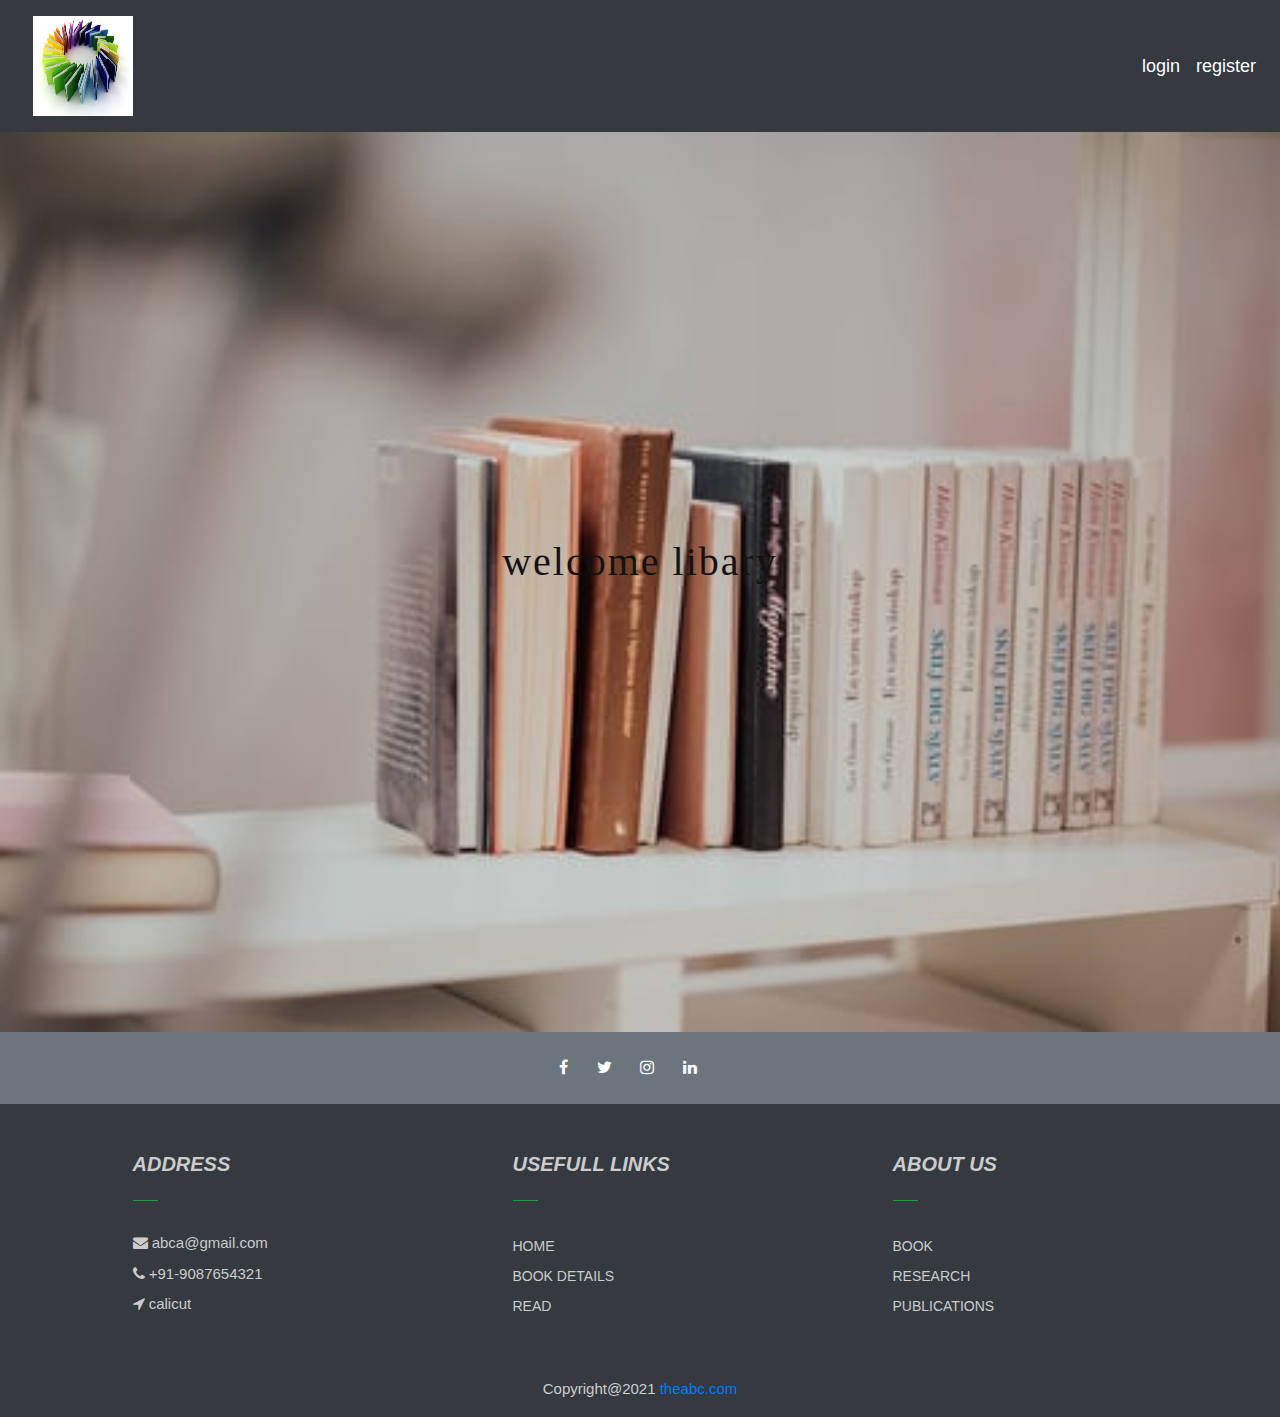
<file: index.html>
<!DOCTYPE html>
<html lang="en">
<head>
  <title>task</title>
  <meta charset="utf-8">
  <meta name="viewport" content="width=device-width, initial-scale=1.0">
  <link rel="stylesheet" href="https://stackpath.bootstrapcdn.com/font-awesome/4.7.0/css/font-awesome.min.css" integrity="sha384-wvfXpqpZZVQGK6TAh5PVlGOfQNHSoD2xbE+QkPxCAFlNEevoEH3Sl0sibVcOQVnN" crossorigin="anonymous">
  <link rel="stylesheet" href="https://maxcdn.bootstrapcdn.com/bootstrap/4.5.2/css/bootstrap.min.css">
  <link rel="stylesheet" href="asset/css/style.css" type="text/css">
   <script src="https://ajax.googleapis.com/ajax/libs/jquery/3.5.1/jquery.min.js"></script>
 
</head>
<body>
    <header class="bg-dark" >
        <div class="row text-white">
            <div class="col-md-6 col-6 p-3 pl-5">
              <img src="asset/img/logo.jpg" height="100" width="100" alt="">
            </div>
            <div class="col-md-6 col-6  my-auto ">
              <nav class="navbar navbar-expand-lg navbar-light">
                 
                  <button class="navbar-toggler ml-auto" type="button" data-toggle="collapse" data-target="#navbarSupportedContent" aria-controls="navbarSupportedContent" aria-expanded="false" aria-label="Toggle navigation">
                    <span class="navbar-toggler-icon"></span>
                  </button>
                
                  <div class="collapse navbar-collapse" id="navbarSupportedContent">
                    <ul class="navbar-nav ml-auto">
                      <li class="nav-item active">
                        <a class="nav-link text-white" href="login.html">login<span class="sr-only"></span></a>
                      </li>
                      <li class="nav-item">
                        <a class="nav-link text-white" href="register.html">register</a>
                      </li>
                      
                      
                    </ul>
                    
                  </div>
                </nav>
            </div>
  
          </div>
  
  
      </header>
      <div class="container-fluid">
        
        <div class="row">
          <div class="col text-center">
            <div class="center-box">
              <h1>welcome libary</h1>
              
      
            </div>
          </div>
        </div>
      </div>
      
      </div>
          
       
      
<footer class="page-footer bg-dark">
    <div class="bg-secondary">
      <div class="cotainer">
        <div class="row py-4 d-flex align-items-center">
          <div class="col-md-12 text-center">
            <a href="#"><i class="fa fa-facebook  text-white mr-4"></i></a>
              <a href="#"> <i class="fa fa-twitter text-white mr-4" ></i></a>
                <a href="#"><i class="fa fa-instagram text-white mr-4"></i></a>
                <a href="#"><a href="#"><i class="fa fa-linkedin text-white mr-4"></i></a>
              </i></a>
          
          
            </div>
    
        </div>
      </div>
      </div>
    </div>
    <div class="container text-center text-md-left mt-5">
  
    <div class="row">
  
    <div class=" col-md-3 mx-auto mb-4">
      <h5 class="text-uppercase font-weight-bold">ADDRESS</h5>
      <hr class="bg-success mb-4 mt-o d-inline-block mx-auto"style="width:25px;height=2px">
      <ul class="list-unstyled">
        <p><i class="fa fa fa-envelope"></i> abca@gmail.com </p>
        <p><i class="fa fa-phone"></i>  +91-9087654321 </p>
      <p><i class="fa fa-location-arrow"></i> calicut </p>
     
     
  
     
            
    </div>
    <div class=" col-md-3 mx-auto mb-4">
      <h5 class="text-uppercase font-weight-bold">USEFULL LINKS</h5>
      <hr class="bg-success mb-4 mt-o d-inline-block mx-auto"style="width:25px;height=2px">
      <ul class="list-unstyled">
        <li class="my-1"><a href="#">HOME</a</li>
      <li class="my-1"><a href="#">BOOK DETAILS</a></li>
      <li class="my-1"><a href="#">READ</a></li>
     
      </ul>
      </div>
      
      <div class=" col-md-3 mx-auto mb-4">
        <h5 class="text-uppercase font-weight-bold">ABOUT US</h5>
        <hr class="bg-success mb-4 mt-o d-inline-block mx-auto"style="width:25px;height=2px">
        <ul class="list-unstyled">
    
    <ul class="list-unstyled">
   
    <li class="my-1" ><a href="#">BOOK </a></li>
    <li class="my-1"><a href="#">RESEARCH </a></li>
    <li class="my-1"><a href="#">PUBLICATIONS</a></li>
    </ul>
    
    </div>
    </div>
    </div>
    
    </div>
    <div class="footer-coppyright text-center py-2">
    <p >Copyright@2021 
      <a href="abc.com">theabc.com</a></p>
      
  </div>
  
  
   </footer>
           
      
      </body>
      </html>
</file>
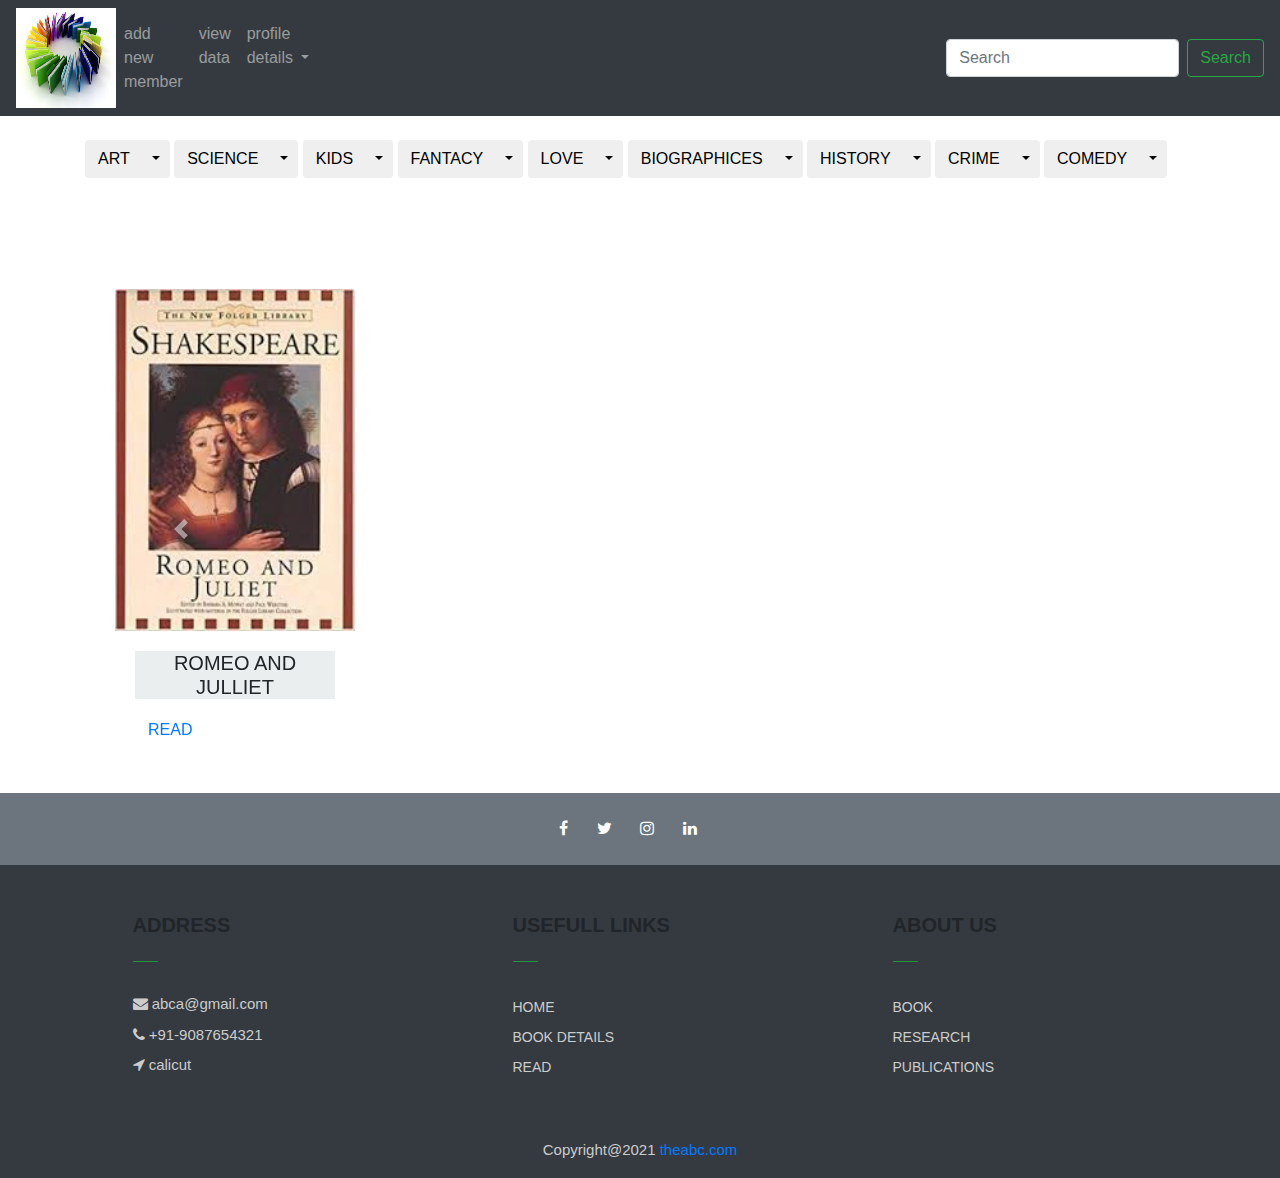
<file: home.html>
<!DOCTYPE html> 
<html lang="en">
<head>
  <title>HOME</title>
  <meta charset="utf-8">
  <meta name="viewport" content="width=device-width, initial-scale=1">
  <link rel="stylesheet" href="https://stackpath.bootstrapcdn.com/font-awesome/4.7.0/css/font-awesome.min.css" integrity="sha384-wvfXpqpZZVQGK6TAh5PVlGOfQNHSoD2xbE+QkPxCAFlNEevoEH3Sl0sibVcOQVnN" crossorigin="anonymous">
 
  <link rel="stylesheet" href="https://maxcdn.bootstrapcdn.com/bootstrap/4.0.0/css/bootstrap.min.css" integrity="sha384-Gn5384xqQ1aoWXA+058RXPxPg6fy4IWvTNh0E263XmFcJlSAwiGgFAW/dAiS6JXm" crossorigin="anonymous">
 
  <link rel="stylesheet" href="asset/css/home.css">
</head>
<body>


      
         
<nav class="navbar navbar-expand-lg navbar-dark  bg-dark ">
    
    <img src="asset/img/logo.jpg" height="100" width="100" alt="">

  
  <button class="navbar-toggler" type="button" data-toggle="collapse" data-target="#navbarSupportedContent" aria-controls="navbarSupportedContent" aria-expanded="false" aria-label="Toggle navigation">
    <span class="navbar-toggler-icon"></span>
  </button>

  <div class="collapse navbar-collapse" id="navbarSupportedContent"  >
   
    <ul class="navbar-nav mr-auto ">
        <li class="nav-item">
            
            <a class="nav-link" href="addmember.html">add <br>new<br> member</a>
          </li>
        <li class="nav-item">
            <a class="nav-link" href="view.php">view<br>data </a>
          </li>
      
      <li class="nav-item dropdown">
        <a class="nav-link dropdown-toggle" href="#" id="navbarDropdown" role="button" data-toggle="dropdown" aria-haspopup="true" aria-expanded="false">
          profile <br> details
        </a>
        <div class="dropdown-menu" aria-labelledby="navbarDropdown">
          <a class="dropdown-item" href="#">view profile</a>
          <a class="dropdown-item" href="#">privacy</a>
          
          <a class="dropdown-item" href="index.html">logout</a>
        </div>
      </li>
     
    </ul>
    <form class="form-inline my-2 my-lg-0">
      <input class="form-control mr-sm-2" type="search" placeholder="Search" aria-label="Search">
      <button class="btn btn-outline-success my-2 my-sm-0" type="submit">Search</button>
    </form>
  </div>
</nav>

<br>
        <div class="container">
          
          <div class="btn-group">
            <button type="button" class="btn .btn-default">ART</button>
            <button type="button" class="btn .btn-default dropdown-toggle dropdown-toggle-split" data-toggle="dropdown">
            </button>
            <div class="dropdown-menu">
              <a class="dropdown-item" href="#">Link 1</a>
              <a class="dropdown-item" href="#">Link 2</a>
            </div>
          </div>
        
          <div class="btn-group">
            <button type="button" class="btn .btn-default">SCIENCE</button>
            <button type="button" class="btn .btn-default dropdown-toggle dropdown-toggle-split" data-toggle="dropdown">
            </button>
            <div class="dropdown-menu">
              <a class="dropdown-item" href="#">Link 1</a>
              <a class="dropdown-item" href="#">Link 2</a>
            </div>
          </div>
          
          <div class="btn-group">
            <button type="button" class="btn .btn-default">KIDS</button>
            <button type="button" class="btn .btn-default dropdown-toggle dropdown-toggle-split" data-toggle="dropdown">
            </button>
            <div class="dropdown-menu">
              <a class="dropdown-item" href="#">Link 1</a>
              <a class="dropdown-item" href="#">Link 2</a>
            </div>
          </div>



          
          <div class="btn-group">
            <button type="button" class="btn .btn-default">FANTACY</button>
            <button type="button" class="btn .btn-default dropdown-toggle dropdown-toggle-split" data-toggle="dropdown">
            </button>
            <div class="dropdown-menu">
              <a class="dropdown-item" href="#">Link 1</a>
              <a class="dropdown-item" href="#">Link 2</a>
            </div>
          </div>
          
          <div class="btn-group">
            <button type="button" class="btn .btn-default">LOVE</button>
            <button type="button" class="btn .btn-default dropdown-toggle dropdown-toggle-split" data-toggle="dropdown">
            </button>
            <div class="dropdown-menu">
              <a class="dropdown-item" href="#">Link 1</a>
              <a class="dropdown-item" href="#">Link 2</a>
            </div>
          </div>
          
          <div class="btn-group">
            <button type="button" class="btn .btn-default">BIOGRAPHICES</button>
            <button type="button" class="btn .btn-default dropdown-toggle dropdown-toggle-split" data-toggle="dropdown">
            </button>
            <div class="dropdown-menu">
              <a class="dropdown-item" href="#">Link 1</a>
              <a class="dropdown-item" href="#">Link 2</a>
            </div>
          </div>

          <div class="btn-group">
            <button type="button" class="btn .btn-default">HISTORY</button>
            <button type="button" class="btn .btn-default dropdown-toggle dropdown-toggle-split" data-toggle="dropdown">
            </button>
            <div class="dropdown-menu">
              <a class="dropdown-item" href="#">Link 1</a>
              <a class="dropdown-item" href="#">Link 2</a>
            </div>
          </div>
          
          <div class="btn-group">
            <button type="button" class="btn .btn-default">CRIME</button>
            <button type="button" class="btn .btn-default dropdown-toggle dropdown-toggle-split" data-toggle="dropdown">
            </button>
            <div class="dropdown-menu">
              <a class="dropdown-item" href="#">Link 1</a>
              <a class="dropdown-item" href="#">Link 2</a>
            </div>
          </div>
          
          <div class="btn-group">
            <button type="button" class="btn .btn-default">COMEDY</button>
            <button type="button" class="btn .btn-default dropdown-toggle dropdown-toggle-split" data-toggle="dropdown">
            </button>
            <div class="dropdown-menu">
              <a class="dropdown-item" href="#">Link 1</a>
              <a class="dropdown-item" href="#">Link 2</a>
            </div>
          </div>


      
 
 <div class="container-fluid">
  
   	<div class="row">

   <div class="col-md-12">

   	
   	<div id="myCarousel" class="carousel slide" data-ride="carousel">
   		<div class="carousel-inner row w-100 mx-auto">

   			<div class="carousel-item col-md-3 active">
          <div class="card">
            
                
            <img class="card-img-top img-fluid" src="asset/img/romeo and juliet.jpg" alt="card-img">
            <div class="card-body">
              <h4 class="card-title">ROMEO AND JULLIET</h4>
              <a href="read.html" class="btn">READ</a>
            
              
            </div>
          </div>
        </div>
   			
         <div class="carousel-item col-md-3">
          <div class="card">
            <img class="card-img-top img-fluid" src="asset/img/balaya kala sakhi.jpg" alt="card-img">
            <div class="card-body">
              <h4 class="card-title">BALYAKALA SAKHI</h4>
              <a href="read.html" class="btn">READ</a>
            
             
            </div>
          </div>
        </div>
        
        <div class="carousel-item col-md-3">
          <div class="card">
            <img class="card-img-top img-fluid" src="asset/img/manju.jpg" alt="card-img">
            <div class="card-body">
              <h4 class="card-title">MANJU</h4>
              <a href="read.html" class="btn">READ</a>
            </div>
          </div>
        </div>
        <div class="carousel-item col-md-3">
          <div class="card">
            <img class="card-img-top img-fluid" src="asset/img/paulocoelhojpg.jpg">
            <div class="card-body">
              <h4 class="card-title">PAULOCOELHO</h4>
              <a href="read.html" class="btn">READ</a>
             
            
            </div>
          </div>
        </div>
   			
   			
   			<div class="carousel-item col-md-3">
   				<div class="card">
   					<img class="card-img-top img-fluid" src="asset/img/pathumayudeaadu.jpg" alt="card-img">
   					<div class="card-body">
   						<h4 class="card-title">PATHUMAYUDE AADU</h4>
               <a href="read.html" class="btn">READ</a>
   				
   					</div>
   				</div>
   			</div>
         
        
   			
   			
   			<div class="carousel-item col-md-3">
   				<div class="card">
   					<img class="card-img-top img-fluid" src="asset/img/macbeth.jpg">
   					<div class="card-body">
   						<h4 class="card-title">MACBETH</h4>
               <a href="read.html" class="btn">READ</a>
   						
   					</div>
   				</div>
   			</div>
         <div class="carousel-item col-md-3">
          <div class="card">
            <img class="card-img-top img-fluid" src="asset/img/mathilukkal.jpg" alt="card-img">
            <div class="card-body">
              <h4 class="card-title">MATHILUKKAL</h4>
              <a href="read.html" class="btn">READ</a>
          
            </div>
          </div>
        </div>
   			<div class="carousel-item col-md-3">
          <div class="card">
            <img class="card-img-top img-fluid" src="asset/img/pathumayudeaadu.jpg" alt="card-img">
            <div class="card-body">
              <h4 class="card-title">PATHUMAYUDE AADU</h4>
              <a href="read.html" class="btn">READ</a>
          
             
          
            </div>
          </div>
        </div>
   			
   			<a class="carousel-control-prev" href="#myCarousel" role="button" data-slide="prev">
				<span class="carousel-control-prev-icon" aria-hidden="true"></span>
				<span class="sr-only">Previous</span>
			</a>
  			    <a class="carousel-control-next" href="#myCarousel" role="button" data-slide="next">
					<span class="carousel-control-next-icon" aria-hidden="true"></span>
					<span class="sr-only">Next</span>
			</a>
   			
   			 
   		</div> 
   	</div>
   </div>

  
    <script src="https://cdnjs.cloudflare.com/ajax/libs/popper.js/1.12.9/umd/popper.min.js" integrity="sha384-ApNbgh9B+Y1QKtv3Rn7W3mgPxhU9K/ScQsAP7hUibX39j7fakFPskvXusvfa0b4Q" crossorigin="anonymous"></script>
    <script src="https://maxcdn.bootstrapcdn.com/bootstrap/4.0.0/js/bootstrap.min.js" integrity="sha384-JZR6Spejh4U02d8jOt6vLEHfe/JQGiRRSQQxSfFWpi1MquVdAyjUar5+76PVCmYl" crossorigin="anonymous"></script>
          
  

    
          </div>
          <br>
 </div>
        </div>
        
       
      
    <footer class="page-footer bg-dark">
        <div class="bg-secondary">
          <div class="cotainer">
            <div class="row py-4 d-flex align-items-center">
              <div class="col-md-12 text-center">
                <a href="#"><i class="fa fa-facebook  text-white mr-4"></i></a>
                  <a href="#"> <i class="fa fa-twitter text-white mr-4" ></i></a>
                    <a href="#"><i class="fa fa-instagram text-white mr-4"></i></a>
                    <a href="#"><a href="#"><i class="fa fa-linkedin text-white mr-4"></i></a>
                  </i></a>
              
              
                </div>
        
            </div>
          </div>
          </div>
        </div>
        <div class="container text-center text-md-left mt-5">
      
        <div class="row">
      
        <div class=" col-md-3 mx-auto mb-4">
          <h5 class="text-uppercase font-weight-bold">ADDRESS</h5>
          <hr class="bg-success mb-4 mt-o d-inline-block mx-auto"style="width:25px;height=2px">
          <ul class="list-unstyled">
            <p><i class="fa fa fa-envelope"></i> abca@gmail.com </p>
            <p><i class="fa fa-phone"></i>  +91-9087654321 </p>
          <p><i class="fa fa-location-arrow"></i> calicut </p>
         
         
      
         
                
        </div>
        <div class=" col-md-3 mx-auto mb-4">
          <h5 class="text-uppercase font-weight-bold">USEFULL LINKS</h5>
          <hr class="bg-success mb-4 mt-o d-inline-block mx-auto"style="width:25px;height=2px">
          <ul class="list-unstyled">
            <li class="my-1"><a href="#">HOME</a</li>
          <li class="my-1"><a href="#">BOOK DETAILS</a></li>
          <li class="my-1"><a href="#">READ</a></li>
         
          </ul>
          </div>
          
          <div class=" col-md-3 mx-auto mb-4">
            <h5 class="text-uppercase font-weight-bold">ABOUT US</h5>
            <hr class="bg-success mb-4 mt-o d-inline-block mx-auto"style="width:25px;height=2px">
            <ul class="list-unstyled">
        
        <ul class="list-unstyled">
       
        <li class="my-1" ><a href="#">BOOK </a></li>
        <li class="my-1"><a href="#">RESEARCH </a></li>
        <li class="my-1"><a href="#">PUBLICATIONS</a></li>
        </ul>
        
        </div>
        </div>
        </div>
        
        </div>
        <div class="footer-coppyright text-center py-2">
        <p >Copyright@2021 
          <a href="abc.com">theabc.com</a></p>
          
      </div>
      
      
       </footer>

</body>
</html>
</file>
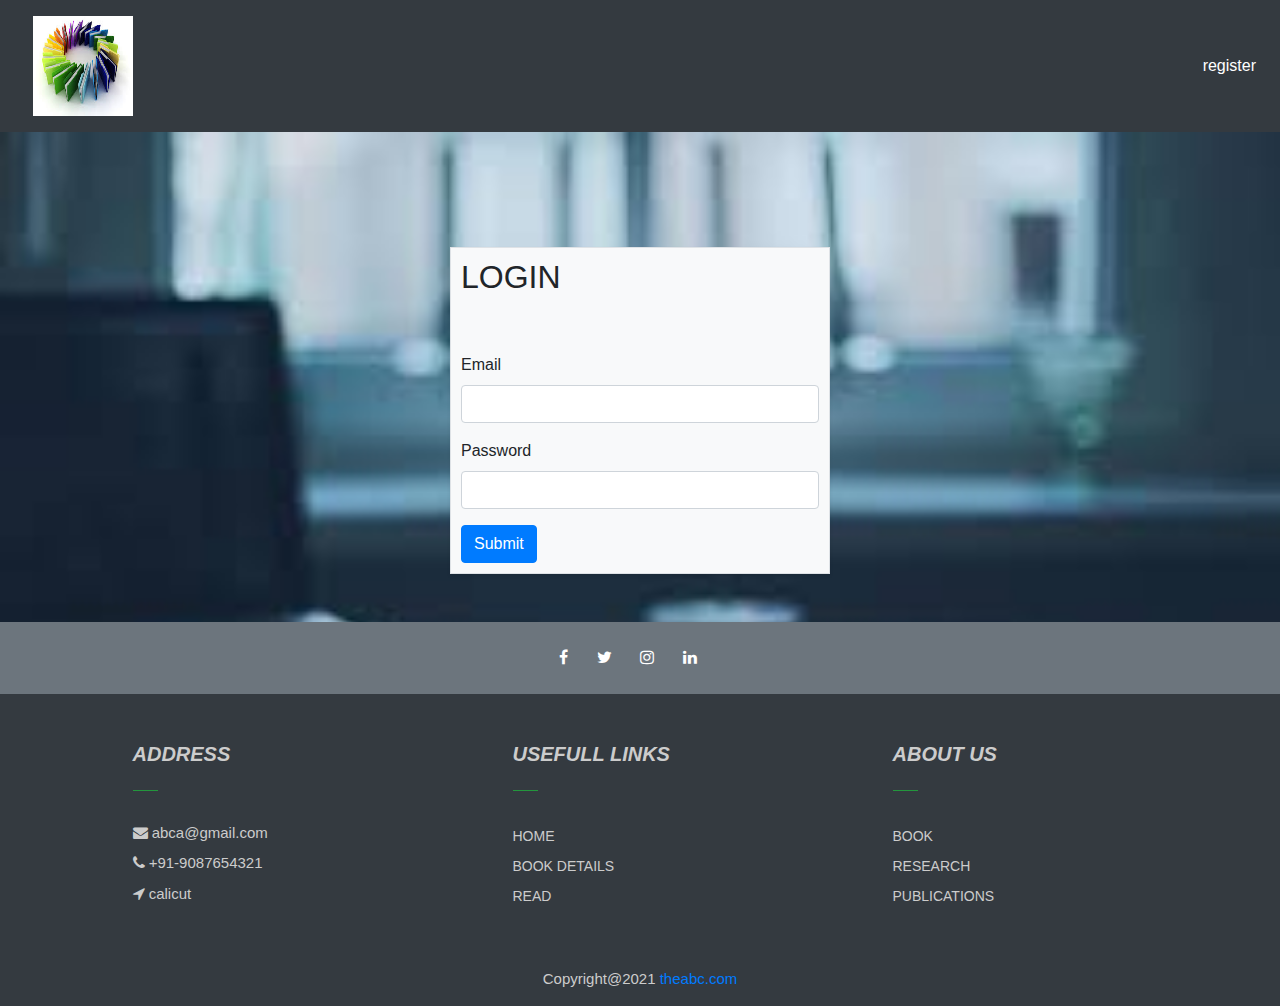
<file: login.html>
<!DOCTYPE html>
<html lang="en">
<head>
  <title>task</title>
  <meta charset="utf-8">
  <meta name="viewport" content="width=device-width, initial-scale=1.0">
  <link rel="stylesheet" href="https://stackpath.bootstrapcdn.com/font-awesome/4.7.0/css/font-awesome.min.css" integrity="sha384-wvfXpqpZZVQGK6TAh5PVlGOfQNHSoD2xbE+QkPxCAFlNEevoEH3Sl0sibVcOQVnN" crossorigin="anonymous">
  <link rel="stylesheet" href="https://maxcdn.bootstrapcdn.com/bootstrap/4.5.2/css/bootstrap.min.css">
  <link rel="stylesheet" href="asset/css/login.css" type="text/css">
  
   
 
</head>
<body>
    <header class="bg-dark" >
        <div class="row text-white">
            <div class="col-md-6 col-6 p-3 pl-5">
              <img src="asset/img/logo.jpg" height="100" width="100" alt="">
            </div>
            <div class="col-md-6 col-6  my-auto ">
              <nav class="navbar navbar-expand-lg navbar-light">
                 
                  <button class="navbar-toggler ml-auto" type="button" data-toggle="collapse" data-target="#navbarSupportedContent" aria-controls="navbarSupportedContent" aria-expanded="false" aria-label="Toggle navigation">
                    <span class="navbar-toggler-icon"></span>
                  </button>
                
                  <div class="collapse navbar-collapse" id="navbarSupportedContent">
                    <ul class="navbar-nav ml-auto">
                     
                      <li class="nav-item">
                        <a class="nav-link text-white" href="register.html">register</a>
                      </li>
                      
                      
                    </ul>
                    
                  </div>
                </nav>
            </div>
  
          </div>
  
  
      </header>
  <div class="background" >
<div class="container">
  <br>
<div class="row justify-content-center align-items-center">
  <div class="col-md-4 border shadow-sm bg-light" style="margin-top:8%;padding:10px;">

  
    <form id="login_form" action="./php/login.php" method="POST">
      <h2>LOGIN </h2><br><br>

     
    
      <div class="form-group">
        <label >Email </label>
        <input name="email" type="email" class="form-control"id="form_email" aria-describedby="emailHelp" placeholder="">
        <span class="error_form" id="email_error_message"></span>
      </div>

      <div class="form-group">
        <label>Password</label>
        <input name="password" type="password"class="form-control" id="form_password" name="" required="">
      <span class="error_form" id="password_error_message"></span>
      </div>

<button name="submit" id="submit" type="submit" class="btn btn-primary" >Submit</button>

</form>
</div>
</div>
<br>
<br>
</div>



<script src="https://ajax.googleapis.com/ajax/libs/jquery/3.5.1/jquery.min.js"></script>
<script src="https://cdnjs.cloudflare.com/ajax/libs/popper.js/1.16.0/umd/popper.min.js"></script>
<script src="https://maxcdn.bootstrapcdn.com/bootstrap/4.5.2/js/bootstrap.min.js"></script>


<script src="asset/js/login.js"></script>

</div>



<footer class="page-footer bg-dark">
  <div class="bg-secondary">
    <div class="cotainer">
      <div class="row py-4 d-flex align-items-center">
        <div class="col-md-12 text-center">
          <a href="#"><i class="fa fa-facebook  text-white mr-4"></i></a>
            <a href="#"> <i class="fa fa-twitter text-white mr-4" ></i></a>
              <a href="#"><i class="fa fa-instagram text-white mr-4"></i></a>
              <a href="#"><a href="#"><i class="fa fa-linkedin text-white mr-4"></i></a>
            </i></a>
        
        
          </div>
  
      </div>
    </div>
    </div>
  </div>
  <div class="container text-center text-md-left mt-5">

  <div class="row">

  <div class=" col-md-3 mx-auto mb-4">
    <h5 class="text-uppercase font-weight-bold">ADDRESS</h5>
    <hr class="bg-success mb-4 mt-o d-inline-block mx-auto"style="width:25px;height=2px">
    <ul class="list-unstyled">
      <p><i class="fa fa fa-envelope"></i> abca@gmail.com </p>
      <p><i class="fa fa-phone"></i>  +91-9087654321 </p>
    <p><i class="fa fa-location-arrow"></i> calicut </p>
   
   

   
          
  </div>
  <div class=" col-md-3 mx-auto mb-4">
    <h5 class="text-uppercase font-weight-bold">USEFULL LINKS</h5>
    <hr class="bg-success mb-4 mt-o d-inline-block mx-auto"style="width:25px;height=2px">
    <ul class="list-unstyled">
      <li class="my-1"><a href="#">HOME</a</li>
    <li class="my-1"><a href="#">BOOK DETAILS</a></li>
    <li class="my-1"><a href="#">READ</a></li>
   
    </ul>
    </div>
    
    <div class=" col-md-3 mx-auto mb-4">
      <h5 class="text-uppercase font-weight-bold">ABOUT US</h5>
      <hr class="bg-success mb-4 mt-o d-inline-block mx-auto"style="width:25px;height=2px">
      <ul class="list-unstyled">
  
  <ul class="list-unstyled">
 
  <li class="my-1" ><a href="#">BOOK </a></li>
  <li class="my-1"><a href="#">RESEARCH </a></li>
  <li class="my-1"><a href="#">PUBLICATIONS</a></li>
  </ul>
  
  </div>
  </div>
  </div>
  
  </div>
  <div class="footer-coppyright text-center py-2">
  <p >Copyright@2021 
    <a href="abc.com">theabc.com</a></p>
    
</div>


 </footer>
         
    
    </body>
    </html>
</file>
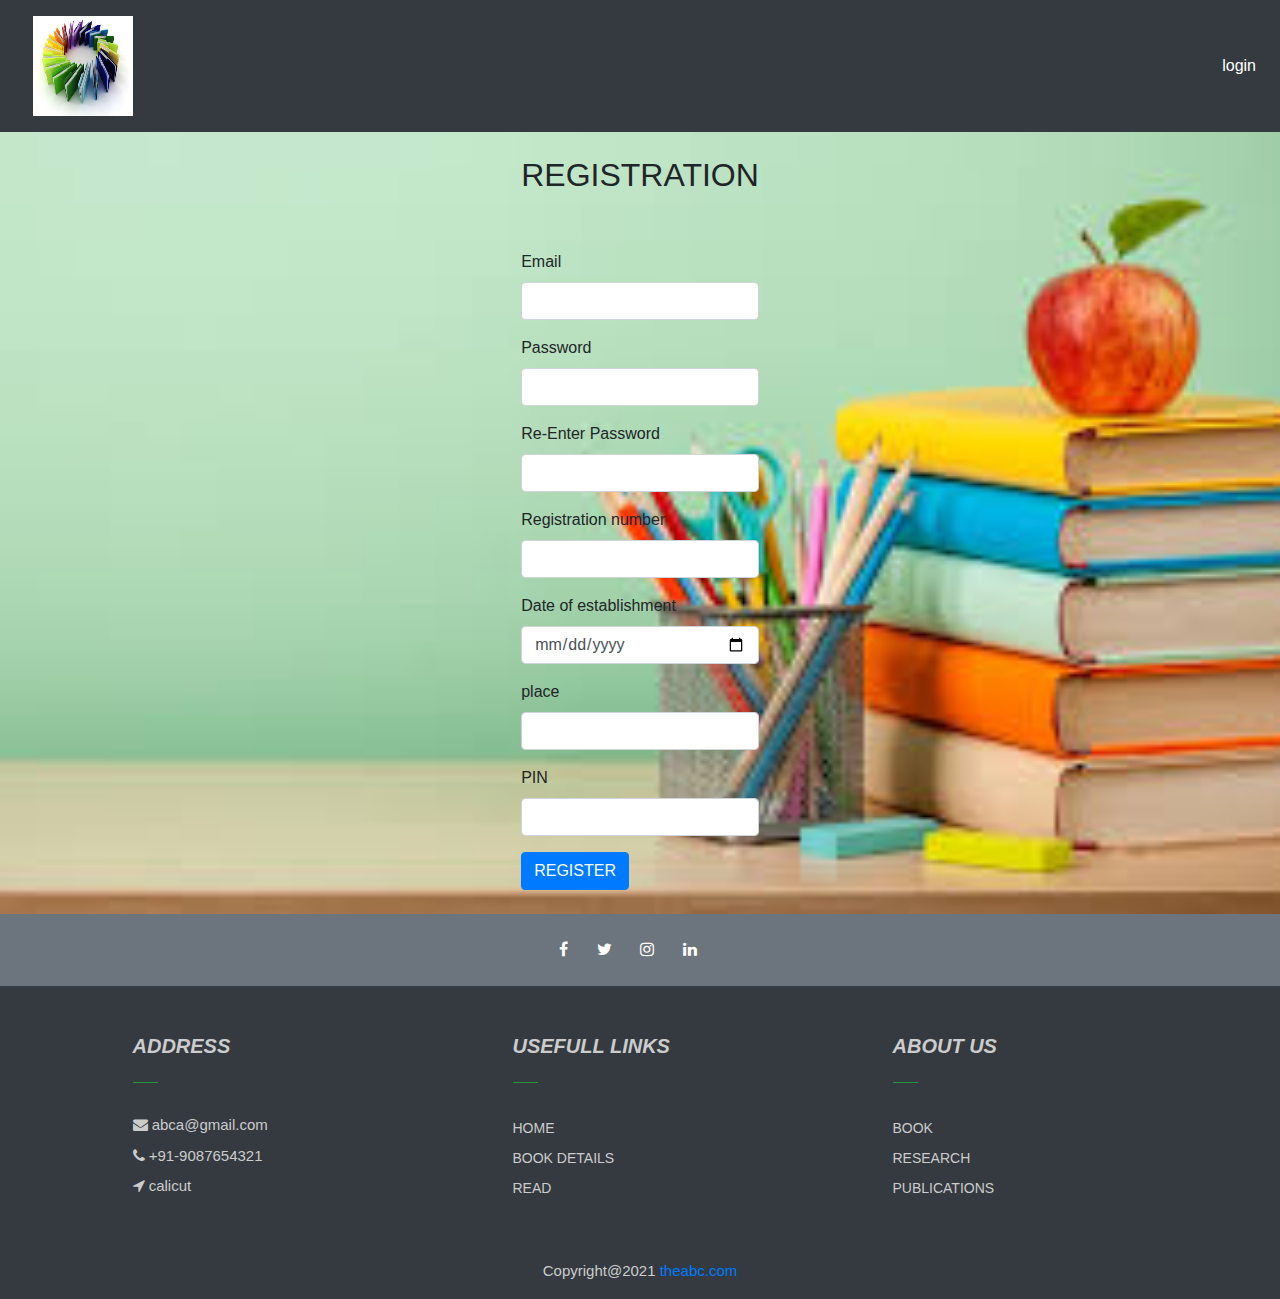
<file: register.html>
<!DOCTYPE html>
<html lang="en">
<head>
  <title>task</title>
  <meta charset="utf-8">
  <meta name="viewport" content="width=device-width, initial-scale=1.0">
  <link rel="stylesheet" href="https://stackpath.bootstrapcdn.com/font-awesome/4.7.0/css/font-awesome.min.css" integrity="sha384-wvfXpqpZZVQGK6TAh5PVlGOfQNHSoD2xbE+QkPxCAFlNEevoEH3Sl0sibVcOQVnN" crossorigin="anonymous">
  <link rel="stylesheet" href="https://maxcdn.bootstrapcdn.com/bootstrap/4.5.2/css/bootstrap.min.css">
  <link rel="stylesheet" href="asset/css/register.css" type="text/css">
   
 
</head>
<body>
    <header class="bg-dark" >
        <div class="row text-white">
            <div class="col-md-6 col-6 p-3 pl-5">
              <img src="asset/img/logo.jpg" height="100" width="100" alt="">
            </div>
            <div class="col-md-6 col-6  my-auto ">
              <nav class="navbar navbar-expand-lg navbar-light">
                 
                  <button class="navbar-toggler ml-auto" type="button" data-toggle="collapse" data-target="#navbarSupportedContent" aria-controls="navbarSupportedContent" aria-expanded="false" aria-label="Toggle navigation">
                    <span class="navbar-toggler-icon"></span>
                  </button>
                
                  <div class="collapse navbar-collapse" id="navbarSupportedContent">
                    <ul class="navbar-nav ml-auto">
                      <li class="nav-item active">
                        <a class="nav-link text-white" href="login.html">login<span class="sr-only"></span></a>
                      </li>
                     
                    
                      
                      
                    </ul>
                    
                  </div>
                </nav>
            </div>
  
          </div>
  </header>
  
      




<div class="background">
  <br>
      <div class="container">
       
        <div class="row justify-content-center align-items-center">
            
            
      <form id="registration_form" action="./php/register.php" method="POST">
        <h2>REGISTRATION</h2><br><br>
  
       
      
        <div class="form-group">
          <label >Email </label>
          <input name="email" type="email" class="form-control"id="form_email" aria-describedby="emailHelp" placeholder="">
          <span class="error_form" id="email_error_message"></span>
        </div>
  
        <div class="form-group">
          <label>Password</label>
          <input name ="password" type="password"class="form-control" id="form_password" name="" required="">
				<span class="error_form" id="password_error_message"></span>
        </div>

        <div class="form-group">
            <label>Re-Enter Password</label>
            <input name="repass" type="password"class="form-control" id="form_retype_password" name="" required="">
            <span class="error_form" id="retype_password_error_message"></span>
            	
        </div>
        <div class="form-group">
            <label>Registration number</label>
           
            <input name="regnum" type="text" id="form_registration_number" class="form-control" name="" required="">
            
                          <span class="eror_form" id="registration_number_error_message"></span>
                          
                        </div>


                        <div class="form-group">
                            <label> Date of establishment</label>
                            <br>
                            <input name="date" type="date" id="form_date" class="form-control"name="" required="">
                                          <span class="eror_form" id="date_error_message"></span>
                                          
                                          
                                        </div>
                                        <div class="form-group">
                                            <label>place</label>
                                            <input name="place"  id="form_place"class="form-control" name="" required="">
                                            
                                                          <span class="eror_form" id="place_error_message"></span>
                                                         
                                                          
                                                        </div>
                                                        <div class="form-group">
                                                            <label> PIN</label>
                                                            <input name ="pin" type="text" id="form_pin" class="form-control" name="" required="">
                                                                          <span class="eror_form" id="pin_error_message"></span>
                                                                          
            
            
                                                        </div>

  
       
        
        <button name="submit" id="submit" type="submit" class="btn btn-primary" >REGISTER</button>
      
        
      </form>
      </div>
      </div>
      <br>
      </div>
      <script src="https://ajax.googleapis.com/ajax/libs/jquery/3.5.1/jquery.min.js"></script>
      <script src="https://cdnjs.cloudflare.com/ajax/libs/popper.js/1.16.0/umd/popper.min.js"></script>
      <script src="https://maxcdn.bootstrapcdn.com/bootstrap/4.5.2/js/bootstrap.min.js"></script>


<script src="asset/js/register.js"></script>
          
      
   


 

<footer class="page-footer bg-dark">
    <div class="bg-secondary">
      <div class="cotainer">
        <div class="row py-4 d-flex align-items-center">
          <div class="col-md-12 text-center">
            <a href="#"><i class="fa fa-facebook  text-white mr-4"></i></a>
              <a href="#"> <i class="fa fa-twitter text-white mr-4" ></i></a>
                <a href="#"><i class="fa fa-instagram text-white mr-4"></i></a>
                <a href="#"><a href="#"><i class="fa fa-linkedin text-white mr-4"></i></a>
              </i></a>
          
          
            </div>
    
        </div>
      </div>
      </div>
    </div>
    <div class="container text-center text-md-left mt-5">
  
    <div class="row">
  
    <div class=" col-md-3 mx-auto mb-4">
      <h5 class="text-uppercase font-weight-bold">ADDRESS</h5>
      <hr class="bg-success mb-4 mt-o d-inline-block mx-auto"style="width:25px;height=2px">
      <ul class="list-unstyled">
        <p><i class="fa fa fa-envelope"></i> abca@gmail.com </p>
        <p><i class="fa fa-phone"></i>  +91-9087654321 </p>
      <p><i class="fa fa-location-arrow"></i> calicut </p>
     
     
  
     
            
    </div>
    <div class=" col-md-3 mx-auto mb-4">
      <h5 class="text-uppercase font-weight-bold">USEFULL LINKS</h5>
      <hr class="bg-success mb-4 mt-o d-inline-block mx-auto"style="width:25px;height=2px">
      <ul class="list-unstyled">
        <li class="my-1"><a href="#">HOME</a</li>
      <li class="my-1"><a href="#">BOOK DETAILS</a></li>
      <li class="my-1"><a href="#">READ</a></li>
     
      </ul>
      </div>
      
      <div class=" col-md-3 mx-auto mb-4">
        <h5 class="text-uppercase font-weight-bold">ABOUT US</h5>
        <hr class="bg-success mb-4 mt-o d-inline-block mx-auto"style="width:25px;height=2px">
        <ul class="list-unstyled">
    
    <ul class="list-unstyled">
   
    <li class="my-1" ><a href="#">BOOK </a></li>
    <li class="my-1"><a href="#">RESEARCH </a></li>
    <li class="my-1"><a href="#">PUBLICATIONS</a></li>
    </ul>
    
    </div>
    </div>
    </div>
    
    </div>
    <div class="footer-coppyright text-center py-2">
    <p >Copyright@2021 
      <a href="abc.com">theabc.com</a></p>
      
  </div>
  
  
   </footer>
           
      
      </body>
      </html>
</file>
<file: asset/css/style.css>
nav ul li{
    list-style-type: none;
display: inline-block;
font-size: large;
} 

nav ul li:hover
{
    background-color:rgb(202, 212, 214);
}


.container-fluid{
    background: url("../img/backgroundimage.jpg");
   
  
    background-size: cover;

    height: 100vh;
    display: flex;
        align-items: center;
        justify-content: center;
    }
    .center-box{
        
        max-width: 800px;
        color:#000;
    }
    .center-box a{
        text-decoration: none;
        border: 2px solid #fff;
        padding: 5px 25px;
        border-radius: 20px;
    }
    .center-box a :hover{
        color: teal;
        background: rgb(12, 12, 12);
        transition: 0.5s;
    }
    h5{
        color: #CCC;
        font-style: italic;
    }
    
    .pt2 {
        padding-top:40px ;
        margin-bottom:20px ;
       }
   p {
        font-size:15px;
         color:#CCC; 
         padding-bottom:0px; 
         margin-bottom:8px;
       }

 
   .list-unstyled {
        margin:0px ;
        list-style-type:none ;
         font-size:14px;
          padding:0px 0px 10px 0px ;
         
          
       }
   .list-unstyled li {
       padding:0px 0px 5px 0px;
      
   }
   .list-unstyled li a{
        color:#CCC;
       }
   .list-unstyled li a:hover{
        color:#fff; 
        text-decoration:none;
       }
   .fleft { 
       float:left;
   }
   .padding-right { 
       padding-right:10px; 
   }
   .view{

	margin: 30px;
	padding: 30px;

	
	
	
}

	
h1{
	text-align: center;
	margin: 0 0 40px;
	padding: 0;
	color: rgb(18, 18, 19);
	letter-spacing: 2px;
	font-family: 'Times New Roman', Times, serif;
}
</file>
<file: asset/css/home.css>
body{
	background: white;
	height: 70vh;
}


nav ul
{
    color: rgb(243, 235, 235);
}
nav ul li{
    list-style-type: none;
display: inline-block;
font: medium;
color: azure;




} 

nav ul li:hover
{
    background-color:rgb(25, 201, 236);
    
}
.container-fluid{
	margin-top: 10%;
}
.card{border: none}
.card-title{
	
	display: block;
	background: rgb(234, 238, 238);
	text-align: center;
	font-size: 20px;
}
.card-img-top img-fluid{
	position: absolute;
	width: 100px;
	height: 100px;
	border: 5px solid black;
}
.card-img-top img{
	border: 5px solid black;
}

    

	      position: relative;
	      transform: translate3d(100%, 0, 0);
	      visibility: visible;
	      display: block;
	      


    h5{
        color: #CCC;
        font-style: italic;
    }
    
    .pt2 {
        padding-top:40px ;
        margin-bottom:20px ;
       }
   p {
        font-size:15px;
         color:#CCC; 
         padding-bottom:0px; 
         margin-bottom:8px;
       }

 
   .list-unstyled {
        margin:0px ;
        list-style-type:none ;
         font-size:14px;
          padding:0px 0px 10px 0px ;
         
          
       }
   .list-unstyled li {
       padding:0px 0px 5px 0px;
      
   }
   .list-unstyled li a{
        color:#CCC;
       }
   .list-unstyled li a:hover{
        color:#fff; 
        text-decoration:none;
       }
   .fleft { 
       float:left;
   }
   .padding-right { 
       padding-right:10px; 
   }
   .view{

	margin: 30px;
	padding: 30px;

	
	
	
}
</file>
<file: asset/css/login.css>
.background{
    background: url(../img/login.jpg);
    background-size: cover;
}
    h5{
        color: #CCC;
        font-style: italic;
    }
    
    .pt2 {
        padding-top:40px ;
        margin-bottom:20px ;
       }
   p {
        font-size:15px;
         color:#CCC; 
         padding-bottom:0px; 
         margin-bottom:8px;
       }

 
   .list-unstyled {
        margin:0px ;
        list-style-type:none ;
         font-size:14px;
          padding:0px 0px 10px 0px ;
         
          
       }
   .list-unstyled li {
       padding:0px 0px 5px 0px;
      
   }
   .list-unstyled li a{
        color:#CCC;
       }
   .list-unstyled li a:hover{
        color:#fff; 
        text-decoration:none;
       }
   .fleft { 
       float:left;
   }
   .padding-right { 
       padding-right:10px; 
   }
   .view{

	margin: 30px;
	padding: 30px;

	
	
	
}
</file>
<file: asset/css/register.css>
.background{
    background: url(../img/register.jpg);
    background-size: cover;
}
    
    h5{
        color: #CCC;
        font-style: italic;
    }
    
    .pt2 {
        padding-top:40px ;
        margin-bottom:20px ;
       }
   p {
        font-size:15px;
         color:#CCC; 
         padding-bottom:0px; 
         margin-bottom:8px;
       }

 
   .list-unstyled {
        margin:0px ;
        list-style-type:none ;
         font-size:14px;
          padding:0px 0px 10px 0px ;
         
          
       }
   .list-unstyled li {
       padding:0px 0px 5px 0px;
      
   }
   .list-unstyled li a{
        color:#CCC;
       }
   .list-unstyled li a:hover{
        color:#fff; 
        text-decoration:none;
       }
   .fleft { 
       float:left;
   }
   .padding-right { 
       padding-right:10px; 
   }
   .view{

	margin: 30px;
	padding: 30px;

	
	
	
}
</file>
